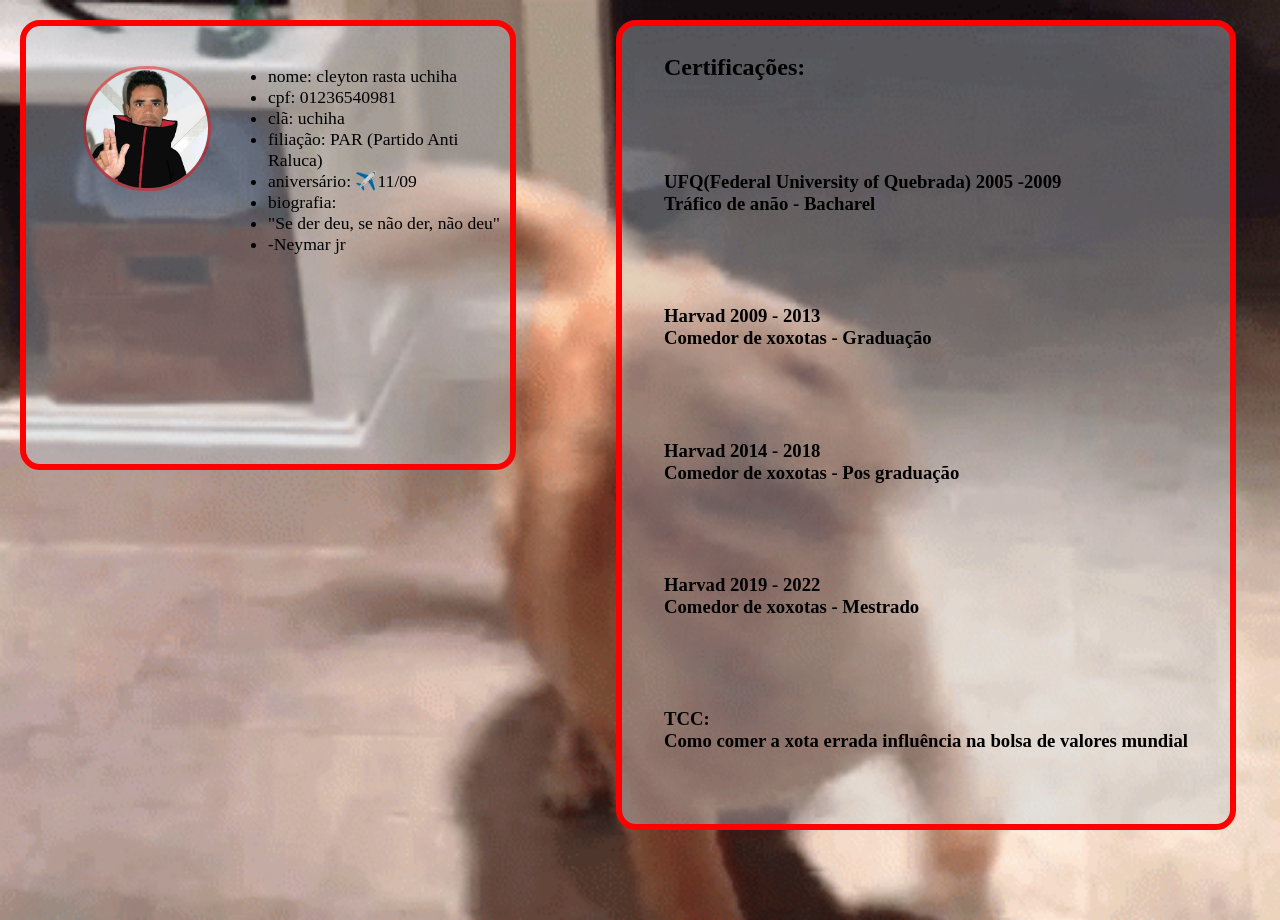
<file: index.html>
<!DOCTYPE html>
<html lang="en">
<head>
    <meta charset="UTF-8">
    <meta http-equiv="X-UA-Compatible" content="IE=edge">
    <meta name="viewport" content="width=device-width, initial-scale=1.0">
    <link rel="stylesheet" href="style.css">
    <title>Document</title>
</head>
<body>
    <main>
    <div class="menu">
        <div class="arrasta">
        <img src="cleyton.jpg">
        </div>
        <div class="informacoes">
         <ul>
            <li>nome: cleyton rasta uchiha</li>
            <li>cpf: 01236540981</li>
            <li>clã: uchiha</li>
            <li>filiação: PAR (Partido Anti Raluca)</li>
            <li>aniversário: ✈️11/09</li>
            <li class="titulo">biografia: </li>
            <li>"Se der deu, se não der, não deu"</li>
            <li>-Neymar jr</li>
         </ul>
        </div>
    </div>

    <div class="certificacoes">
        <h2 id="certificacao">
            Certificações:

        </h2></br>
        <h3>
            UFQ(Federal University of Quebrada) 2005 -2009</br>
            Tráfico de anão - Bacharel
        </h3></br>
        <h3>
            Harvad 2009 - 2013</br>
            Comedor de xoxotas - Graduação
        </h3></br>
        <h3>
            Harvad 2014 - 2018</br>
            Comedor de xoxotas - Pos graduação 
        </h3></br>
        <h3>
            Harvad 2019 - 2022</br>
            Comedor de xoxotas - Mestrado
        </h3></br>
        <h3>
            TCC:</br>
            Como comer a xota errada influência na bolsa de valores mundial
        </h3></br>
    </div>
    </main>
</body>
</html>
</file>
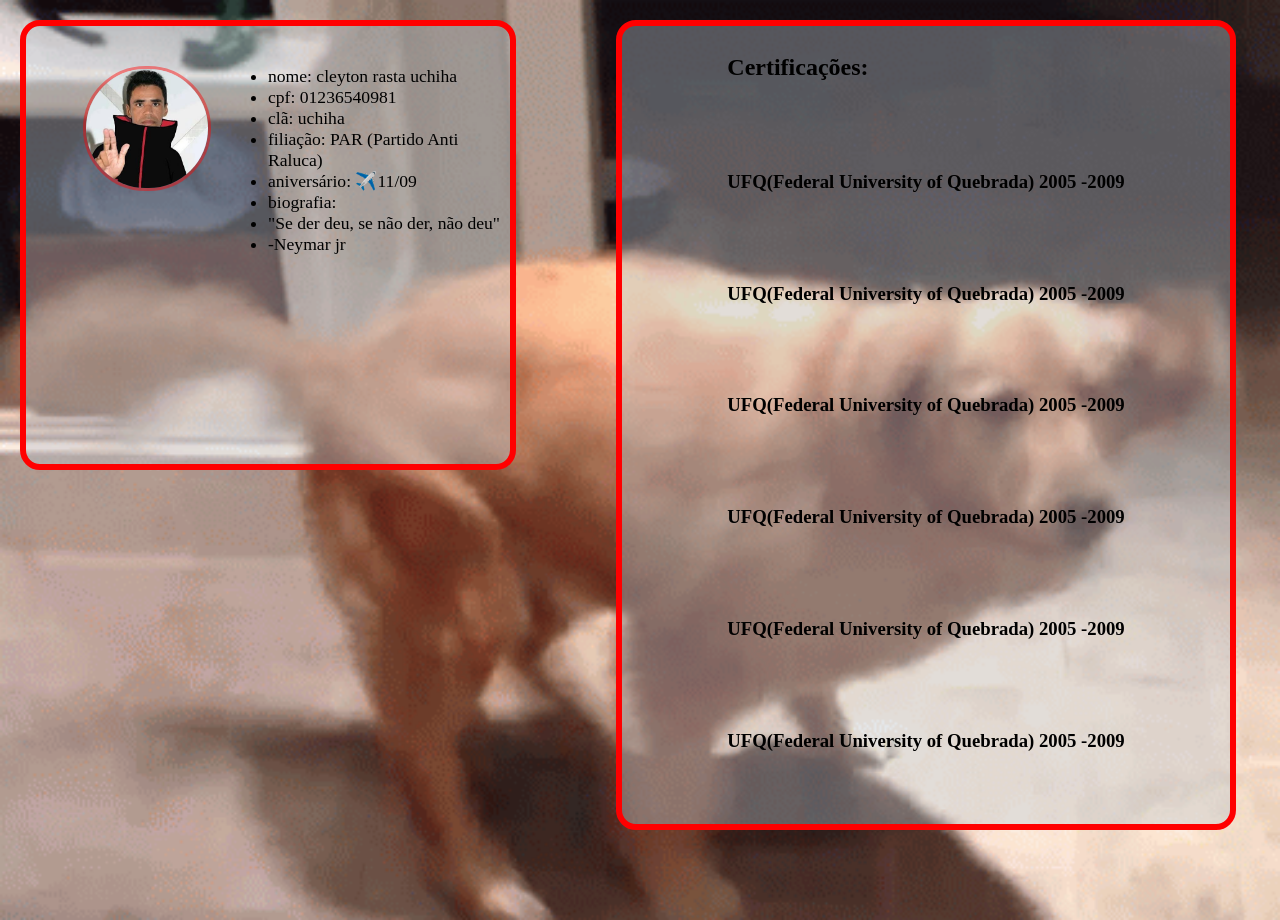
<file: thiago.html>
<!DOCTYPE html>
<html lang="en">
<head>
    <meta charset="UTF-8">
    <meta http-equiv="X-UA-Compatible" content="IE=edge">
    <meta name="viewport" content="width=device-width, initial-scale=1.0">
    <link rel="stylesheet" href="style.css">
    <title>Document</title>
</head>
<body>
    <main>
    <div class="menu">
        <div class="arrasta">
        <img src="cleyton.jpg">
        </div>
        <div class="informacoes">
         <ul>
            <li>nome: cleyton rasta uchiha</li>
            <li>cpf: 01236540981</li>
            <li>clã: uchiha</li>
            <li>filiação: PAR (Partido Anti Raluca)</li>
            <li>aniversário: ✈️11/09</li>
            <li class="titulo">biografia: </li>
            <li>"Se der deu, se não der, não deu"</li>
            <li>-Neymar jr</li>
         </ul>
        </div>
    </div>

    <div class="certificacoes">
        <h2 id="certificacao">
            Certificações:

        </h2></br>
        <h3>
            UFQ(Federal University of Quebrada) 2005 -2009
        </h3></br>
        <h3>
            UFQ(Federal University of Quebrada) 2005 -2009
        </h3></br>
        <h3>
            UFQ(Federal University of Quebrada) 2005 -2009
        </h3></br>
        <h3>
            UFQ(Federal University of Quebrada) 2005 -2009
        </h3></br>
        <h3>
            UFQ(Federal University of Quebrada) 2005 -2009
        </h3></br>
        <h3>
            UFQ(Federal University of Quebrada) 2005 -2009
        </h3></br>
    </div>
    </main>
</body>
</html>
</file>
<file: style.css>
* {
    padding: 0;
    margin: 0;
    box-sizing: border-box;

}

body {
    width: 100%;
    height: 100vh;
    background-image: url(aiai.gif);
    background-repeat: no-repeat;
    background-size: cover;

}

main {
    display: flex;
    margin: 20px;
}

.menu {
    position: relative;
    width: 40%;
    height: 50vh;
    justify-content: center;
    background-color: #bcc6cc65;
    margin-right: 100px;
    display: flex;
    border-radius: 3px;
    padding-top: 10px;
    border-radius: 20px;
    border: 6px solid red;

}


.arrasta {
    width: 50%;
    text-align: center;
    
}

.arrasta img{
    width: 8rem;
    margin-top: 30px;
    border-radius: 80px;
    border: 3px solid rgba(255, 0, 0, 0.436);
   
    

}

.informacoes {
    width: 50%;
    display: grid;
    justify-content: center;
    padding-top: 30px;
}

.informacoes li{
    font-size: 1.1rem;
}



.certificacoes{
    position: relative;
    width: 50%;
    height: 90vh;
    justify-content: center;
    display: grid;
    align-items: center;
    background-color: #bcc6cc65;
    border-radius: 3px;
    padding-top: 10px;
    border-radius: 20px;
    border: 6px solid red;
}
</file>
